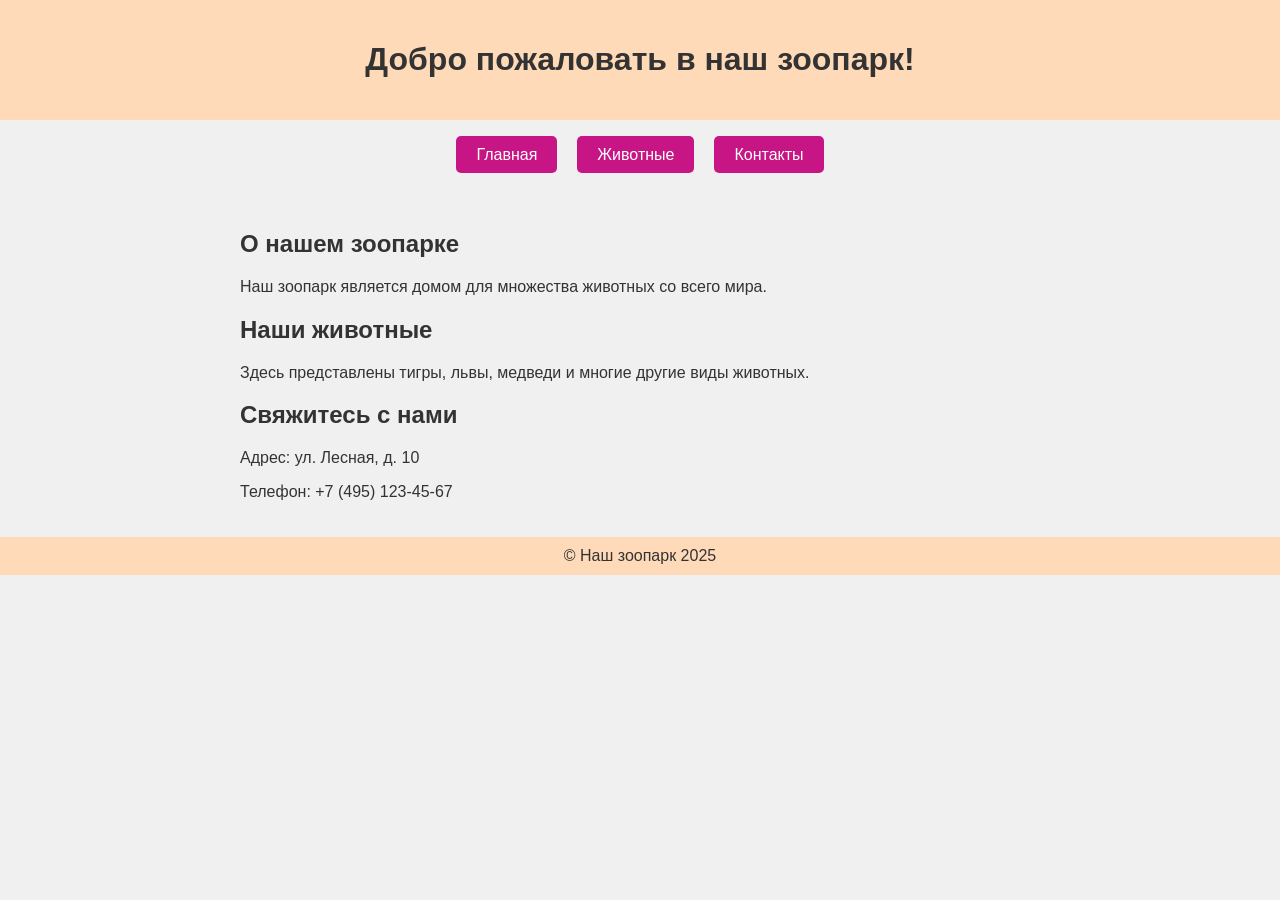
<file: index.html>
<!DOCTYPE html>
<html lang="ru">
<head>
    <meta name="google-site-verification" content="3g8qbksXyUeln3euWqh_1m9FfbLjYIf046zdLxxONlQ" />
    <meta name="yandex-verification" content="4e71378b4e3b3759" />
    <title>Зоопарк</title>
    <style>
        body {
            font-family: Arial, sans-serif;
            background-color: #f0f0f0;
            color: #333;
            margin: 0;
            padding: 0;
        }
        
        header {
            background-color: #ffdab9;
            text-align: center;
            padding: 20px;
        }
        
        nav ul {
            list-style-type: none;
            display: flex;
            justify-content: center;
            gap: 20px;
            padding: 10px;
        }
        
        nav a {
            color: #fff;
            text-decoration: none;
            background-color: #c71585;
            border-radius: 5px;
            padding: 10px 20px;
        }
        
        main {
            max-width: 800px;
            margin: auto;
            padding: 20px;
        }
        
        footer {
            background-color: #ffdab9;
            text-align: center;
            padding: 10px;
        }
    </style>
</head>
<body>
    <header>
        <h1>Добро пожаловать в наш зоопарк!</h1>
    </header>
    
    <nav>
        <ul>
            <li><a href="#">Главная</a></li>
            <li><a href="#">Животные</a></li>
            <li><a href="#">Контакты</a></li>
        </ul>
    </nav>
    
    <main>
        <section id="about">
            <h2>О нашем зоопарке</h2>
            <p>Наш зоопарк является домом для множества животных со всего мира.</p>
        </section>
        
        <section id="animals">
            <h2>Наши животные</h2>
            <p>Здесь представлены тигры, львы, медведи и многие другие виды животных.</p>
        </section>
        
        <section id="contact">
            <h2>Свяжитесь с нами</h2>
            <p>Адрес: ул. Лесная, д. 10</p>
            <p>Телефон: +7 (495) 123-45-67</p>
        </section>
    </main>
    
    <footer>
        © Наш зоопарк 2025
    </footer>
</body>
</html>
</file>
